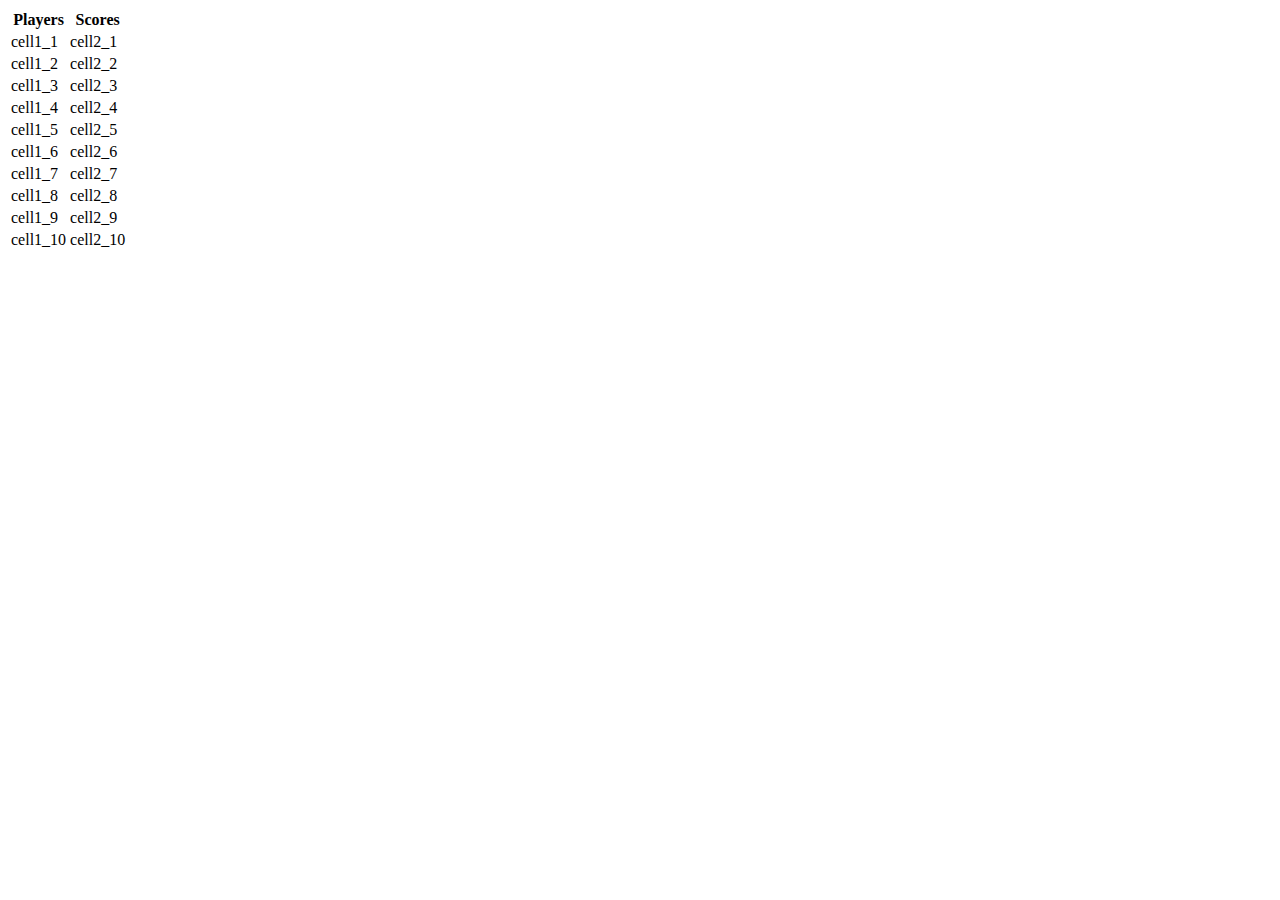
<file: assets/scores.html>
<head>
    <meta charset="UTF-8">
    <meta name="viewport" content="width=device-width, initial-scale=1">
    <!-- <link rel="stylesheet" type="text/css" href="myTable.css"/> -->
</head>
<body>

<table class="blueTable">
    <thead>
        <tr>
            <th>Players</th>
            <th>Scores</th>
        </tr>
    </thead>
    <tbody>
        <tr>
            <td>cell1_1</td>
            <td>cell2_1</td>
        </tr>
        <tr>
            <td>cell1_2</td>
            <td>cell2_2</td>
        </tr>
        <tr>
            <td>cell1_3</td>
            <td>cell2_3</td>
        </tr>
        <tr>
            <td>cell1_4</td>
            <td>cell2_4</td>
        </tr>
        <tr>
            <td>cell1_5</td>
            <td>cell2_5</td>
        </tr>
        <tr>
            <td>cell1_6</td>
            <td>cell2_6</td>
        </tr>
        <tr>
            <td>cell1_7</td>
            <td>cell2_7</td>
        </tr>
        <tr>
            <td>cell1_8</td>
            <td>cell2_8</td>
        </tr>
        <tr>
            <td>cell1_9</td>
            <td>cell2_9</td>
        </tr>
        <tr>
            <td>cell1_10</td>
            <td>cell2_10</td>
        </tr>
    </tbody>
    </tr>
</table>
</file>
<file: assets/myTable.css>
table.blueTable {
  border: 4px solid #FF9539;
  background-color: #000000;
  width: 50%;
  text-align: left;
  border-collapse: collapse;
}
table.blueTable td, table.blueTable th {
  border: 1px solid #F5F5F5;
  padding: 3px 6px;
}
table.blueTable tbody td {
  font-size: 13px;
  color: #FFFFFF;
}
table.blueTable tr:nth-child(even) {
  background: #000000;
}
table.blueTable thead {
  background: #000000;
  background: -moz-linear-gradient(top, #404040 0%, #191919 66%, #000000 100%);
  background: -webkit-linear-gradient(top, #404040 0%, #191919 66%, #000000 100%);
  background: linear-gradient(to bottom, #404040 0%, #191919 66%, #000000 100%);
  border-bottom: 2px solid #444444;
}
table.blueTable thead th {
  font-size: 15px;
  font-weight: bold;
  color: #FFFFFF;
  text-align: left;
  border-left: 2px solid #F5F5F5;
}
table.blueTable thead th:first-child {
  border-left: none;
}

table.blueTable tfoot td {
  font-size: 14px;
}
table.blueTable tfoot .links {
  text-align: right;
}
table.blueTable tfoot .links a{
  display: inline-block;
  background: #1C6EA4;
  color: #FFFFFF;
  padding: 2px 8px;
  border-radius: 5px;
}
</file>
